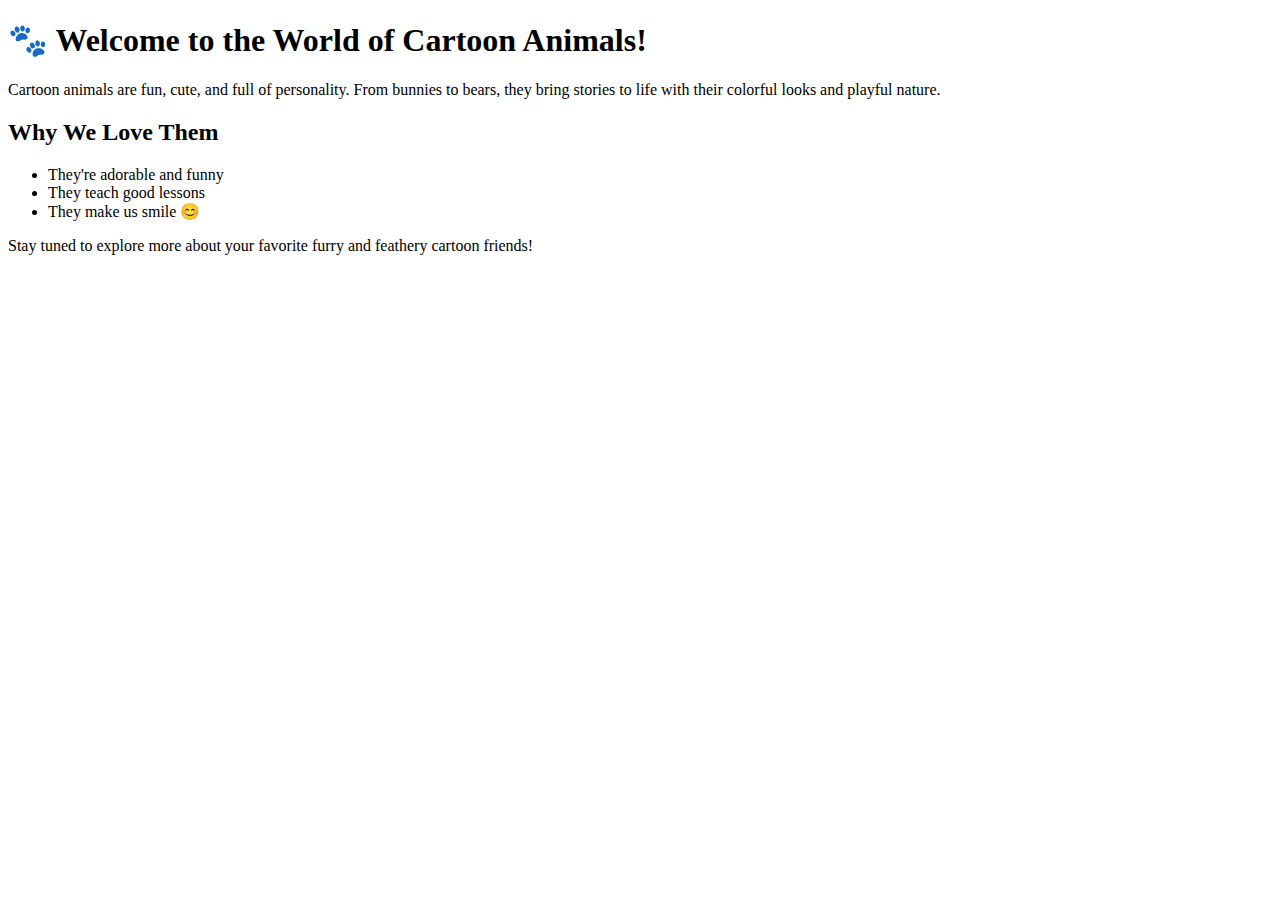
<file: animals.html>
<!DOCTYPE html>
<html lang="en">
<head>
    <meta charset="UTF-8">
    <title>About Cartoon Animals</title>
</head>
<body>

    <h1>🐾 Welcome to the World of Cartoon Animals!</h1>

    <p>Cartoon animals are fun, cute, and full of personality. From bunnies to bears, they bring stories to life with their colorful looks and playful nature.</p>

    <h2>Why We Love Them</h2>
    <ul>
        <li>They're adorable and funny</li>
        <li>They teach good lessons</li>
        <li>They make us smile 😊</li>
    </ul>

    <p>Stay tuned to explore more about your favorite furry and feathery cartoon friends!</p>

</body>
</html>
</file>
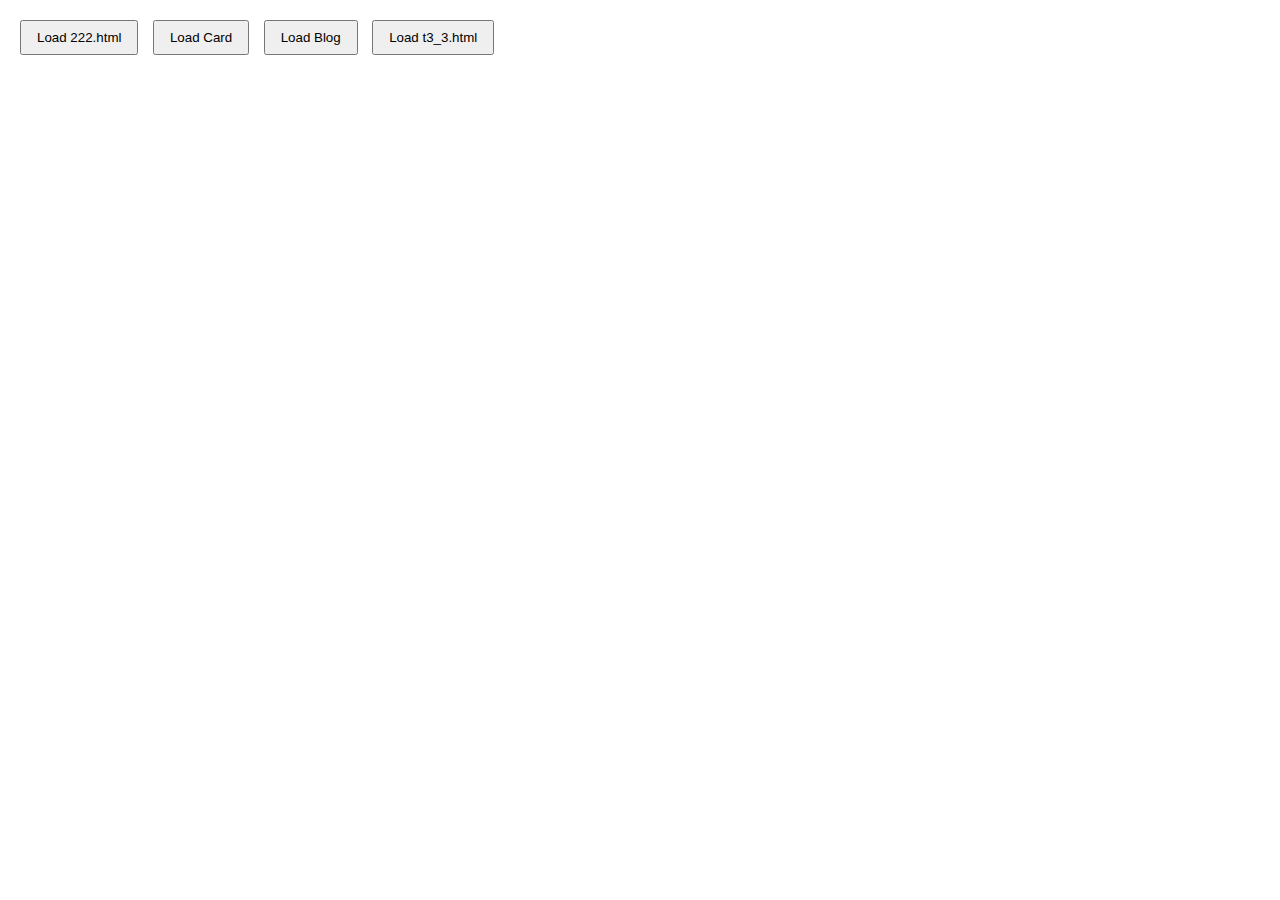
<file: test2.html>
<!DOCTYPE html>
<html lang="en">
<head>
    <meta charset="UTF-8">
    <meta name="viewport" content="width=device-width, initial-scale=1.0">
    <title>Iframe Content Switcher</title>
    <style>
        body {
            font-family: Arial, sans-serif;
            margin: 20px;
        }
        .nav {
            margin-bottom: 20px;
        }
        .nav button {
            padding: 8px 15px;
            margin-right: 10px;
            cursor: pointer;
        }
        #show-classdemo iframe {
            width: 100%;
            height: 500px;
            border: 1px solid #ccc;
        }
    </style>
</head>
<body>
    <div class="nav">
        <button onclick="openiframe(1)">Load 222.html</button>
        <button onclick="openiframe(2)">Load Card</button>
        <button onclick="openiframe(3)">Load Blog</button>
        <button onclick="openiframe(4)">Load t3_3.html</button>
    </div>
    
    <div id="show-classdemo">
        <!-- Iframe will be inserted here by JavaScript -->
    </div>

    <script>
        function openiframe(index) {
            // Lấy phần tử đầu tiên có class 'show-classdemo'
            const c = document.getElementById('show-classdemo');
            console.log(c); 
            
            // Chuyển đổi nội dung iframe dựa trên index
            switch (index) {
                case 1:
                    c.innerHTML = '<iframe src="w01/222.html" frameborder="1"></iframe>';
                    break;
                case 2:
                    c.innerHTML = '<iframe src="class/card xx.html" frameborder="1"></iframe>';
                    break;
                case 3:
                    c.innerHTML = '<iframe src="class/blog.html" frameborder="1"></iframe>';
                    break;
                case 4:
                    c.innerHTML = '<iframe src="class/t3_3.html" frameborder="1"></iframe>';
                    break;
            }
            
            console.log(index);
        }
    </script>
</body>
</html>
</file>
